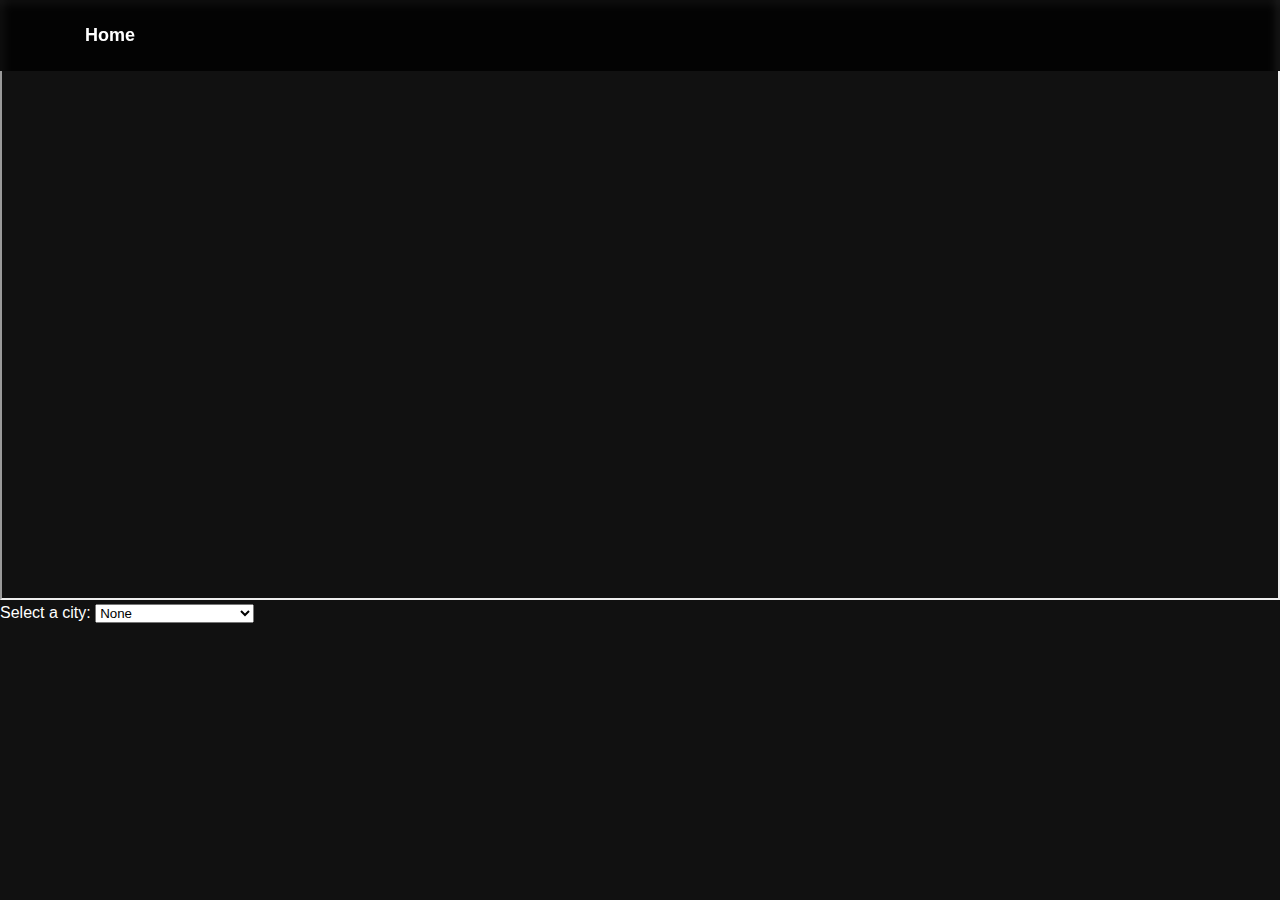
<file: transport.html>
<!DOCTYPE html>
<html lang="eng">
<script src="https://code.jquery.com/jquery-3.6.0.min.js"></script>
<link rel="stylesheet" href="css/styling.css">
<head>

</head>
<body>

    <header>
        <nav>
            <ul class="nav-container">
                <li class="nav-left"><a href="index.html">Home</a></li>
                <div class="nav-right">
                    
                </div>
            </ul>
        </nav>
    </header>

    <div id="container"></div>
  <iframe src="https://avgangsvisning.skyss.no/view/#/?stops=NSR:StopPlace:31388%7CNSR:Quay:54050,NSR:StopPlace:31388%7CNSR:Quay:54049&viewFreq=10000&type=COMPACT&colors=light" width="100%" height="600px"></iframe>


   <label for="cityDropdown">Select a city:</label>
        <select id="cityDropdown">
            <option value="">None</option>
            <!-- Cities are added dynamically -->
        </select>
        <div id="selectedCity"></div>
    </div>

    <script src="javascript/code.js"></script>

</body>




</html>
</file>
<file: css/styling.css>
* {
    margin: 0;
    padding: 0;
    box-sizing: border-box;
    overflow-x: hidden;
}

body, html {
    width: 100%;
    height: 100%;
    scroll-behavior: smooth;
    font-family: "Poppins", sans-serif;
    background: #111;
    color: white;
}

header {
    position: fixed;
    top: 0;
    width: 100%;
    padding: 15px 30px;
    background: rgba(0, 0, 0, 0.8);
    backdrop-filter: blur(5px);
    z-index: 1000;
}

nav {
    display: flex;
    justify-content: space-between;
    align-items: center;
}

.nav-container {
    width: 100%;
    display: flex;
    justify-content: space-between;
    list-style: none;
    padding: 0 30px;
}

.nav-left a {
    text-decoration: none;
    color: white;
    font-size: 18px;
    font-weight: bold;
    padding: 10px;
    transition: color 0.3s;
}

.nav-right {
    display: flex;
    gap: 30px;
}

.nav-right a {
    text-decoration: none;
    color: white;
    font-size: 18px;
    font-weight: bold;
    padding: 10px;
    transition: color 0.3s;
}

.nav-left a:hover, .nav-right a:hover {
    color: #00b0f0;
}

.hero {
    width: 100vw;
    height: 100vh;
    background: url('../assets/CoverPhoto.png') no-repeat center center/cover;
    display: flex;
    align-items: center;
    justify-content: flex-start;
    padding-left: 5%;
}

.text-bubble {
    background: rgba(255, 255, 255, 0);
    padding: 20px;
    border-radius: 15px;
    max-width: 350px;
    font-size: 18px;
    font-family:'Courier New', monospace;
    color: white;
    
    
    box-shadow: 2px 2px 10px rgba(0, 0, 0, 0.3);
}

.about {
    display: flex;
    justify-content: center;
    align-items: center;
    padding: 50px 20px;
    background: #222;
    text-align: center;
}

.about-container {
    display: flex;
    flex-direction: column;
    align-items: center;
    text-align: center;
    max-width: 800px;
}

.about-text p {
    margin-bottom: 15px;  
    line-height: 1.6;  
}

.profile-img {
    width: 150px;
    height: 150px;
    border-radius: 50%;
    margin-bottom: 20px;
}

.projects {
    text-align: center;
    padding: 50px 20px;
    background: #333;
}

.project-list {
    display: flex;
    justify-content: center;
    flex-wrap: wrap;
    gap: 20px;
    margin-top: 20px;
}

.project {
    background: #444;
    padding: 15px;
    border-radius: 10px;
    max-width: 300px;
    text-align: center;
    text-decoration: none;
    color: white;
    transition: transform 0.3s;
}

.project:hover {
    transform: scale(1.05);
}

.project img {
    width: 10;
    height: 10;
    border-radius: 10px;
}

footer {
    background: #222;
    color: white;
    text-align: center;
    padding: 20px;
}

footer a {
    color: #00b0f0;
    text-decoration: none;
    font-weight: bold;
}

footer a:hover {
    text-decoration: underline;
}

@media (max-width: 768px) {
    .nav-container {
        flex-direction: column;
        align-items: center;
        text-align: center;
    }

    .nav-right {
        flex-direction: row;
        justify-content: center;
        width: 100%;
    }

    .about-container {
        flex-direction: column;
    }

    .project-list {
        flex-direction: column;
        align-items: center;
    }
}

nav ul {
    list-style: none; 
    padding: 0;
    margin: 0;
    display: flex;
    align-items: center;
}

nav li {
    display: inline-block;
    margin: 0 15px;
}

nav a {
    text-decoration: none;
    color: white;
    font-size: 18px;
    font-weight: bold;
    padding: 10px 15px;
    transition: color 0.3s;
    display: block; 
}
</file>
